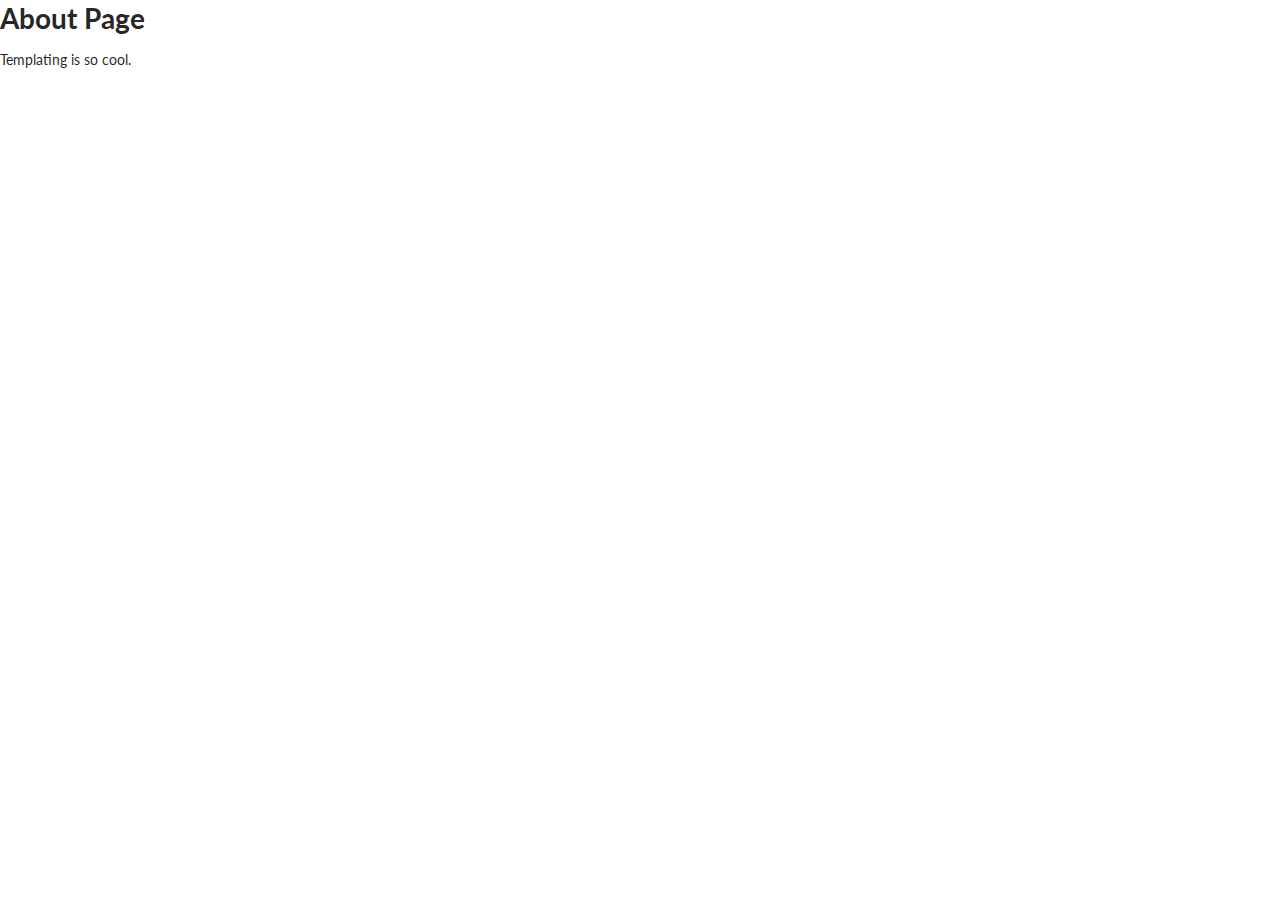
<file: about.html>
<!DOCTYPE html>
<html lang="en">
<head>

	<!-- Meta Information -->
		<!-- Language -->
	<meta charset="UTF-8">
	
	<!-- RWD -->
	<meta name="viewport" content="width=device-width, initial-scale=1">
	
	<!-- Web App Features -->

    <!-- Allow web app to be run in full-screen mode. -->
    <meta name="apple-mobile-web-app-capable" content="yes">
    <meta name="mobile-web-app-capable" content="yes">

    <!-- Make the app title different than the page title. -->
    <meta name="apple-mobile-web-app-title" content="Semantic UI Starter">
    
    <!-- Configure the status bar. -->
    <meta name="apple-mobile-web-app-status-bar-style" content="black">
    
    <!-- Disable automatic phone number detection. -->
    <meta name="format-detection" content="telephone=no">



	<title>Web 3 Starter Starter</title>
	
	<!-- Compiled Stylesheet -->
	<link rel="stylesheet" href="css-min/styles.min.css">

	<!-- Favicons -->
	<link rel="apple-touch-icon" sizes="57x57" href="img/favicon/apple-touch-icon-57x57.png">
<link rel="apple-touch-icon" sizes="60x60" href="img/favicon/apple-touch-icon-60x60.png">
<link rel="apple-touch-icon" sizes="72x72" href="img/favicon/apple-touch-icon-72x72.png">
<link rel="apple-touch-icon" sizes="76x76" href="img/favicon/apple-touch-icon-76x76.png">
<link rel="apple-touch-icon" sizes="114x114" href="img/favicon/apple-touch-icon-114x114.png">
<link rel="apple-touch-icon" sizes="120x120" href="img/favicon/apple-touch-icon-120x120.png">
<link rel="apple-touch-icon" sizes="144x144" href="img/favicon/apple-touch-icon-144x144.png">
<link rel="apple-touch-icon" sizes="152x152" href="img/favicon/apple-touch-icon-152x152.png">
<link rel="apple-touch-icon" sizes="180x180" href="img/favicon/apple-touch-icon-180x180.png">
<link rel="icon" type="image/png" href="img/favicon/favicon-32x32.png" sizes="32x32">
<link rel="icon" type="image/png" href="img/favicon/android-chrome-192x192.png" sizes="192x192">
<link rel="icon" type="image/png" href="img/favicon/favicon-96x96.png" sizes="96x96">
<link rel="icon" type="image/png" href="img/favicon/favicon-16x16.png" sizes="16x16">
<link rel="manifest" href="img/favicon/manifest.json">
<link rel="mask-icon" href="img/favicon/safari-pinned-tab.svg" color="#5bbad5">
<link rel="shortcut icon" href="img/favicon/favicon.ico">
<meta name="msapplication-TileColor" content="#da532c">
<meta name="msapplication-TileImage" content="/img/favicon/mstile-144x144.png">
<meta name="msapplication-config" content="/img/favicon/browserconfig.xml">
<meta name="theme-color" content="#ffffff">
	<!-- Splash Screens -->
	<!-- STARTUP IMAGES -->

    <!-- iPad retina portrait startup image -->
    <link href="img/splash-screen/ipad-splash-screen.png"
          media="(device-width: 768px) and (device-height: 1024px)
                 and (-webkit-device-pixel-ratio: 2)
                 and (orientation: portrait)"
          rel="apple-touch-startup-image">

    <!-- iPad retina landscape startup image -->
    <link href="img/splash-screen/ipad-splash-screen.png"
          media="(device-width: 768px) and (device-height: 1024px)
                 and (-webkit-device-pixel-ratio: 2)
                 and (orientation: landscape)"
          rel="apple-touch-startup-image">

    <!-- iPad non-retina portrait startup image -->
    <link href="img/splash-screen/ipad-splash-screen.png"
          media="(device-width: 768px) and (device-height: 1024px)
                 and (-webkit-device-pixel-ratio: 1)
                 and (orientation: portrait)"
          rel="apple-touch-startup-image">

    <!-- iPad non-retina landscape startup image -->
    <link href="img/splash-screen/ipad-splash-screen.png"
          media="(device-width: 768px) and (device-height: 1024px)
                 and (-webkit-device-pixel-ratio: 1)
                 and (orientation: landscape)"
          rel="apple-touch-startup-image">

    <!-- iPhone 6 Plus portrait startup image -->
    <link href="img/splash-screen/iphone-splash-screen.png"
          media="(device-width: 414px) and (device-height: 736px)
                 and (-webkit-device-pixel-ratio: 3)
                 and (orientation: portrait)"
          rel="apple-touch-startup-image">

    <!-- iPhone 6 Plus landscape startup image -->
    <link href="img/splash-screen/iphone-splash-screen.png"
          media="(device-width: 414px) and (device-height: 736px)
                 and (-webkit-device-pixel-ratio: 3)
                 and (orientation: landscape)"
          rel="apple-touch-startup-image">

    <!-- iPhone 6 startup image -->
    <link href="img/splash-screen/iphone-splash-screen.png"
          media="(device-width: 375px) and (device-height: 667px)
                 and (-webkit-device-pixel-ratio: 2)"
          rel="apple-touch-startup-image">

    <!-- iPhone 5 startup image -->
    <link href="img/splash-screen/iphone-splash-screen.png"
          media="(device-width: 320px) and (device-height: 568px)
                 and (-webkit-device-pixel-ratio: 2)"
          rel="apple-touch-startup-image">

    <!-- iPhone < 5 retina startup image -->
    <link href="img/splash-screen/iphone-splash-screen.png"
          media="(device-width: 320px) and (device-height: 480px)
                 and (-webkit-device-pixel-ratio: 2)"
          rel="apple-touch-startup-image">

    <!-- iPhone < 5 non-retina startup image -->
    <link href="img/splash-screen/iphone-splash-screen.png"
          media="(device-width: 320px) and (device-height: 480px)
                 and (-webkit-device-pixel-ratio: 1)"
          rel="apple-touch-startup-image">

    <!-- HACKS -->

    <!-- Prevent text size change on orientation change. -->
    <style>
      html {
        -webkit-text-size-adjust: 100%;
      }
    </style>	

</head>

<body>

    <h1>About Page</h1>
    <p>Templating is so cool.</p>
    
    
    	<script src="https://ajax.googleapis.com/ajax/libs/jquery/2.2.2/jquery.min.js"></script>
    <script>window.jQuery || document.write('<script src="js-min/jquery-2.2.2-min.js"><\/script>')</script>
	<script src="js-min/scripts.min.js"></script>        

</body>
</html>
</file>
